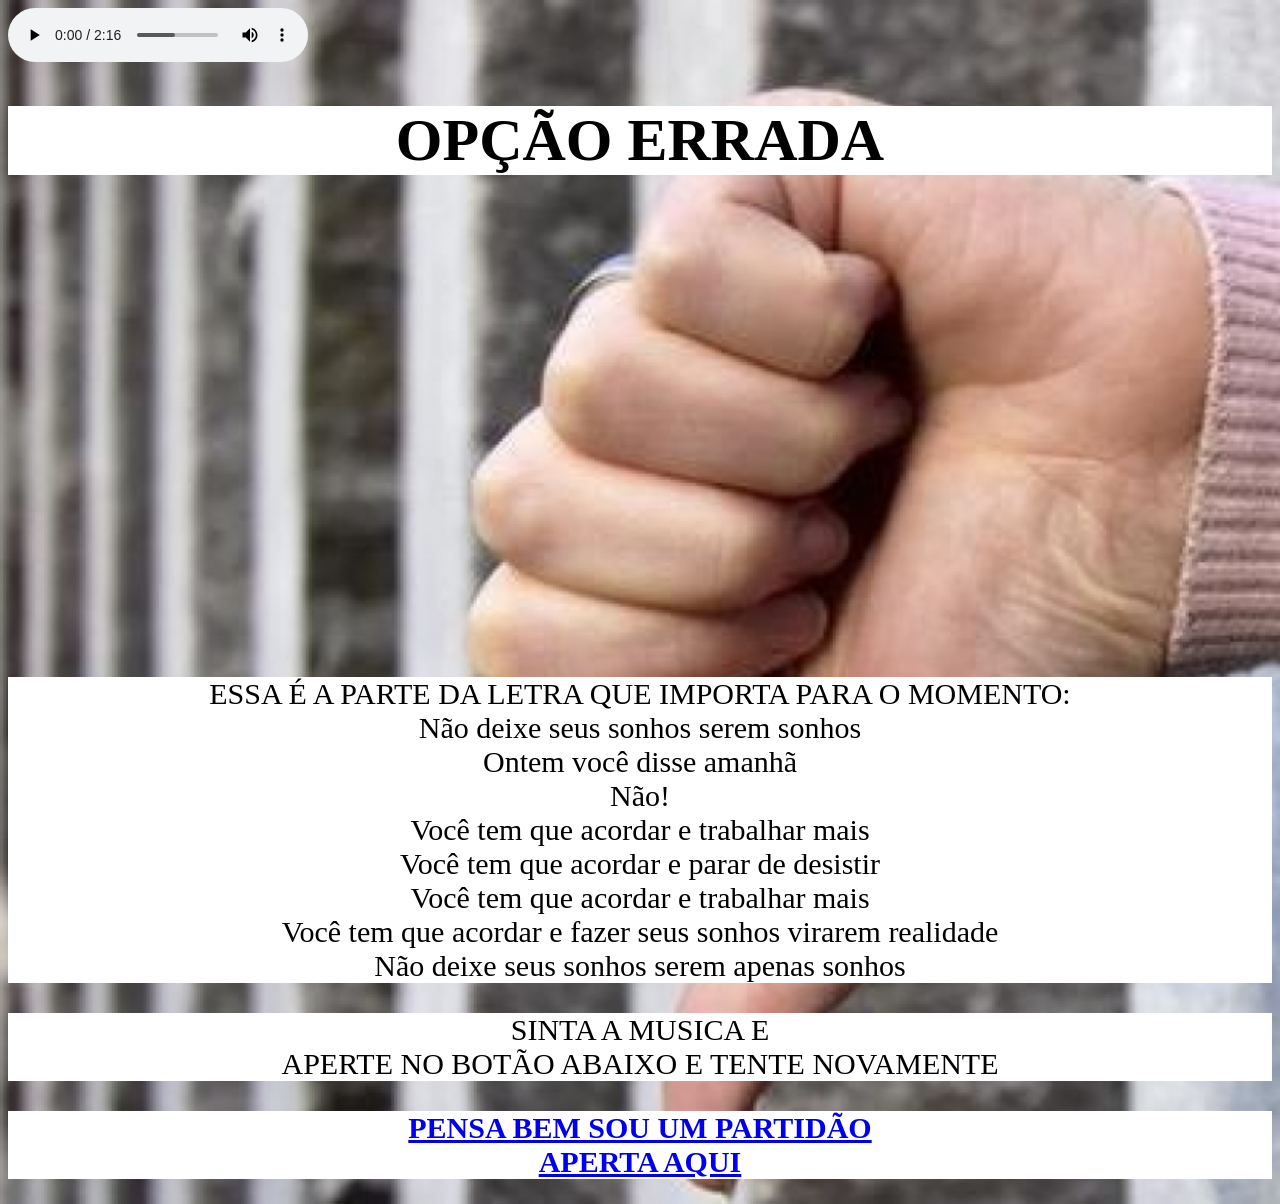
<file: meionao.html>
<!DOCTYPE html>
<html lang="pt-br">

<head>
    <meta charset="UTF-8">
    <link rel="stylesheet" type="text/css" href="./nao.css">
    <title>OPÇÃO ERRADA</title>
</head>

<body>
    <audio
        src="./Shia LaBeouf - Just Do It.mp3"
        controls="controls" autoplay></audio>
    <h1>OPÇÃO ERRADA</h1>
    <br><br><br><br><br><br><br><br><br><br><br><br><br><br><br><br><br><br><br><br><br><br><br><br>
    <p>
        ESSA É A PARTE DA LETRA QUE IMPORTA PARA O MOMENTO:<br>
        Não deixe seus sonhos serem sonhos<br>
        Ontem você disse amanhã<br>
        Não!<br>
        Você tem que acordar e trabalhar mais<br>
        Você tem que acordar e parar de desistir<br>
        Você tem que acordar e trabalhar mais<br>
        Você tem que acordar e fazer seus sonhos virarem realidade<br>

        Não deixe seus sonhos serem apenas sonhos<br>
    </p>
    <p>
        SINTA A MUSICA E<br>
        APERTE NO BOTÃO ABAIXO E TENTE NOVAMENTE 
    </p>
    <a href="./meio.html">
        <h2>PENSA BEM SOU UM PARTIDÃO<br> APERTA AQUI
    </a></h2>
</body>

</html>
</file>
<file: nao.css>
body{
    background-image: url(./nop.jpg);
    background-repeat: no-repeat;
    background-size: cover;
}
h1{
    font-size: 60px;
    background-color: white;
    text-align: center;
}
p{
    background-color: white;
    font-size: 30px;
    text-align: center;
}
a{
    background-color: white;
    font-size: 30px;
    text-align: center;
}
h2{
    background-color: white;
    font-size: 30px;
    text-align: center;
}
</file>
